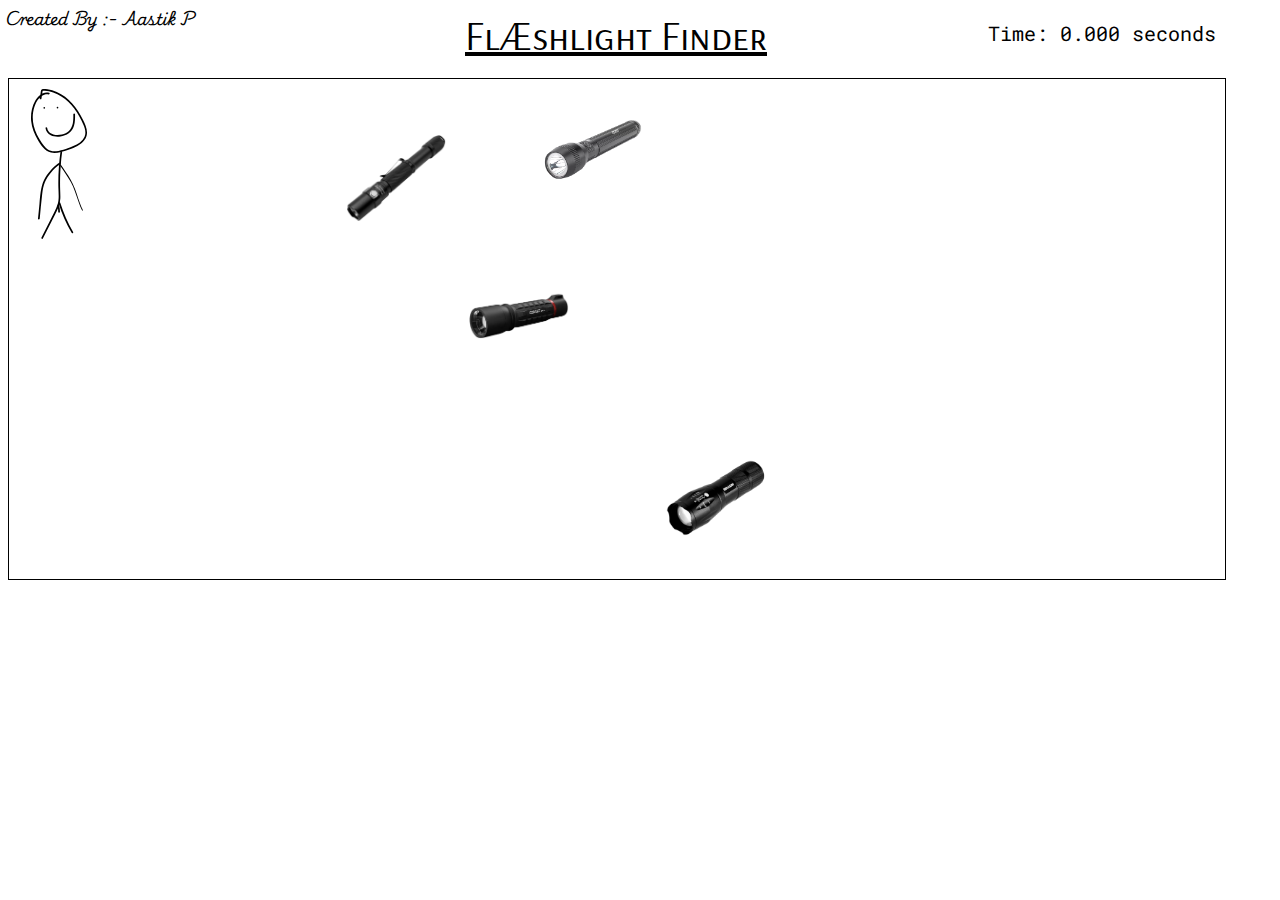
<file: index.html>
<!DOCTYPE html>
<html lang="en">
<head>
    <meta charset="UTF-8">
    <meta name="viewport" content="width=device-width, initial-scale=1.0">
    <link rel="stylesheet" type="text/css" href="style.css">
    <link rel="preconnect" href="https://fonts.googleapis.com">
    <link rel="preconnect" href="https://fonts.gstatic.com" crossorigin>
    <link href="https://fonts.googleapis.com/css2?family=Roboto+Mono:ital,wght@0,100..700;1,100..700&display=swap" rel="stylesheet">
    <link href="https://fonts.googleapis.com/css2?family=Arsenal+SC:ital,wght@0,400;0,700;1,400;1,700&display=swap" rel="stylesheet">
    <link href="https://fonts.googleapis.com/css2?family=Playwrite+HR:wght@100..400&display=swap" rel="stylesheet">
    <script src="main.js"></script>
    <title>FlÆshlight Finder</title>
</head>
<body>
    <div id="container" class="container">
        <div id="char"><img src="walk_normal.svg" width="100%" height="100%" id="char_img"></div>
        <div class="random-div" id="div1"><img src="flashlight_1.png" width="100%"></div>
        <div class="random-div" id="div2"><img src="flashlight_2.png" width="100%"></div>
        <div class="random-div" id="div3"><img src="flashlight_3.png" width="100%"></div>
        <div class="random-div" id="div4"><img src="flashlight_4.png" width="100%"></div>
    </div>
    
    <div id="timer" onclick="window.location.reload()">Time: 0.000 seconds</div>

    <div id="game_title">FlÆshlight Finder</div>

    <div id="me">Created By :- <b>Aastik P</b></div>

</body>
</html>





































<!-- Vardaan              anjali saraogi <3 -->
</file>
<file: style.css>
#char
{
    width: 100px;
    height: 150px;
    top: 10px;
    left: 0px;
    position: absolute;
}

.container
{
    position: relative;
    width: 95vw;
    height: 500px;
    top: 70px;
    border: 1px solid #000;
}

.random-div 
{
    position: absolute;
    width: 100px;
    height: 100px;
}

#timer 
{
    top: 20px;
    right: 5%;
    position: absolute;
    font-size: 20px;
    font-family: "Roboto Mono", monospace;
}

#game_title
{
    font-family: "Arsenal SC", sans-serif;
    text-decoration: underline;
    font-size: 30pt;
    font-weight: 500;
    width: 95vw;
    text-align: center;
    position: absolute;
    top: 10px;
}

#me
{
    font-family: "Playwrite HR", sans-serif;
    font-size: 12pt;
    position: absolute;
    top:5px;
    left:5px;
}














/* showerbill, duck, jizzler, white nigga, autist */
</file>
